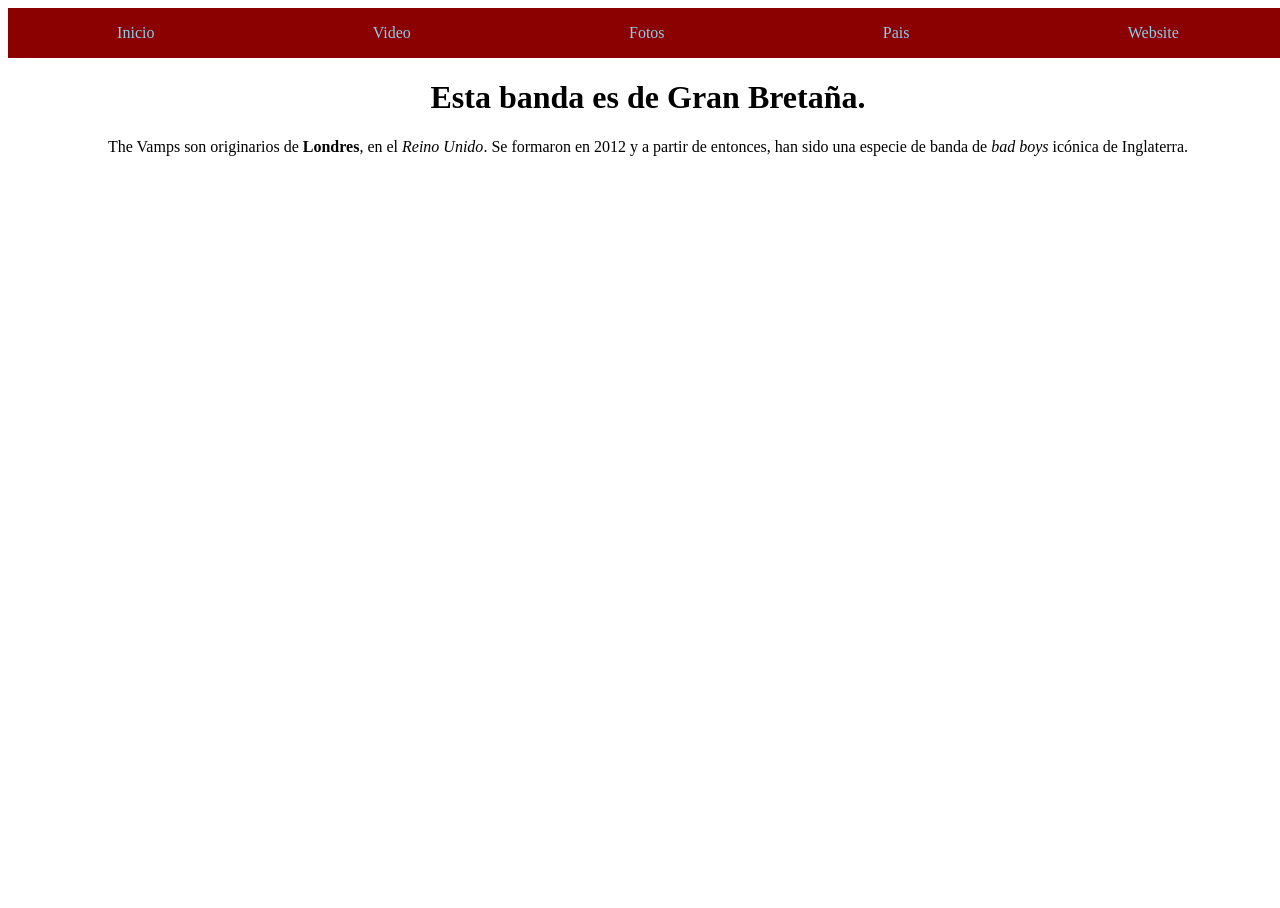
<file: pais.html>
<!DOCTYPE html>
<html>
<head>
<title>Pais</title>
<link rel="stylesheet" type="text/css" href="style.css">
</head>
<body>
<nav>
  <a href="index.html">Inicio</a>
  <a href="video.html">Video</a>
  <a href="fotos.html">Fotos</a>
  <a href="pais.html">Pais</a>
<a href="https://thevamps.komi.io">Website</a></nav>
<h1>Esta banda es de Gran Bretaña.</h1>
<p>The Vamps son originarios de <b>Londres</b>, en el <i>Reino Unido</i>. Se formaron en 2012 y a partir de entonces, han sido una especie de banda de <i>bad boys</i> icónica de Inglaterra. </p>
<iframe src="https://www.google.com/maps/embed?pb=!1m18!1m12!1m3!1d6918710.754191355!2d-6.348965947987982!3d54.44708468442274!2m3!1f0!2f0!3f0!3m2!1i1024!2i768!4f13.1!3m3!1m2!1s0x48623f576e11cf01%3A0xb31929c178ebc05!2sGran%20Breta%C3%B1a!5e0!3m2!1ses!2spr!4v1771514060637!5m2!1ses!2spr" width="600" height="450" style="border:0;" allowfullscreen="" loading="lazy" referrerpolicy="no-referrer-when-downgrade"></iframe>
</body>
</html>
</file>
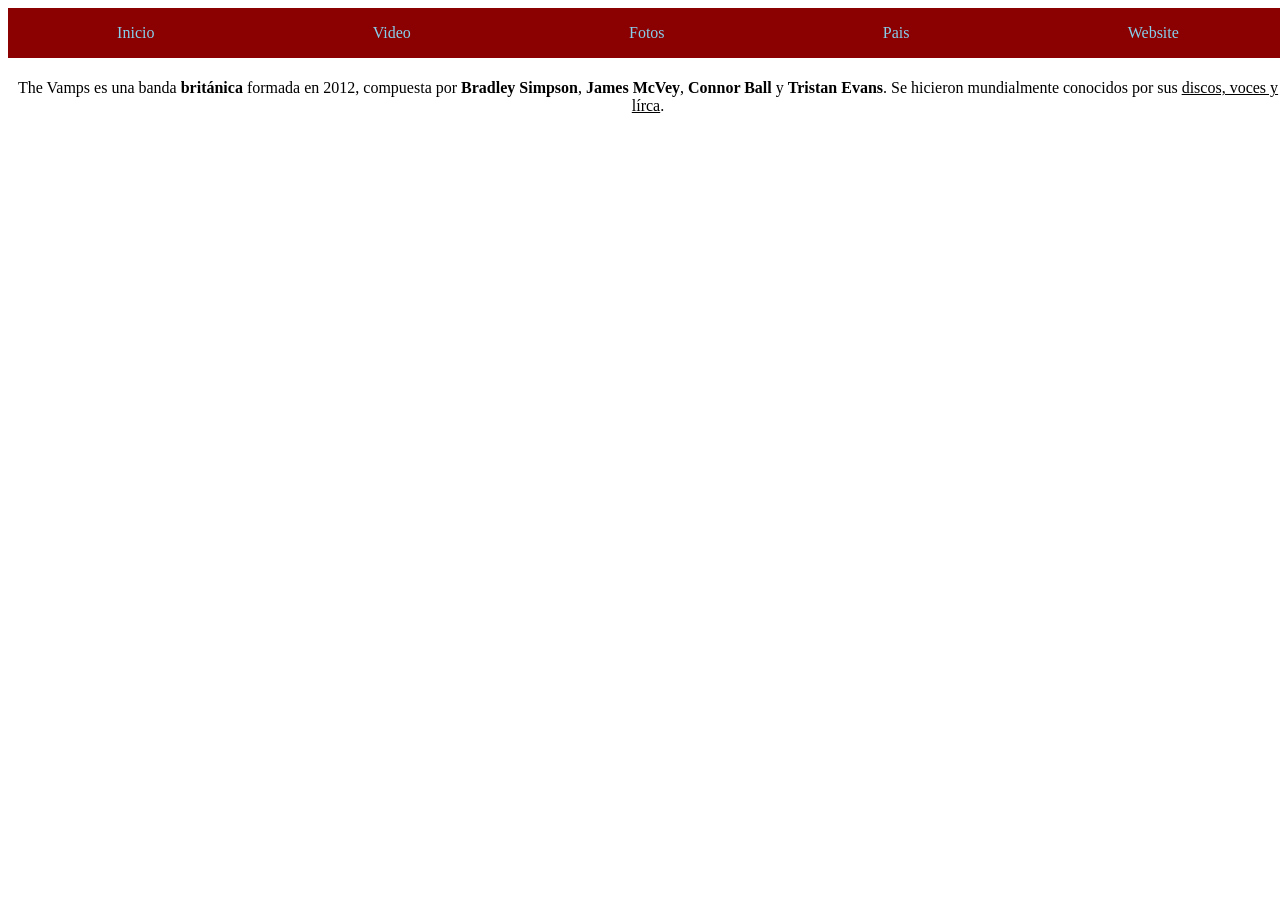
<file: video.html>
<!DOCTYPE html>
<html>
<head>
<title>Video</title>
<link rel="stylesheet" type="text/css" href="style.css">
</head>
<body>
<nav>
  <a href="index.html">Inicio</a>
  <a href="video.html">Video</a>
  <a href="fotos.html">Fotos</a>
  <a href="pais.html">Pais</a>
  <a href="https://thevamps.komi.io">Website</a>
</nav>
<h1></h1>
<p>The Vamps es una banda <b>británica</b> formada en 2012, compuesta por <b>Bradley Simpson</b>, <b>James McVey</b>, <b>Connor Ball</b> y <b>Tristan Evans</b>. Se hicieron mundialmente conocidos por sus <u>discos, voces y lírca</u>.<br></p>
 
<br>

<iframe width="560" height="315" src="https://www.youtube.com/embed/UqSww10eeKw?si=qw2NBPWsOSbVNU_A" title="YouTube video player" frameborder="0" allow="accelerometer; autoplay; clipboard-write; encrypted-media; gyroscope; picture-in-picture; web-share" referrerpolicy="strict-origin-when-cross-origin" allowfullscreen></iframe>

</body>
</html>
</file>
<file: style.css>
/* Write code below 💖 */
body {
  font-family: "Chalkduster", fantasy;
  width: 100%;
  height: 100vh;
  position: absolute;
  text-align: center;
}

main {
  background-color: darkred;
  width: 70%;
  margin: auto;
  position: relative;
  border-radius: 5px;
  margin-top: 50px;
}

#hero-copy {
  padding: 5px;
}

#hero-img > figure > img {
  width: 70%;
  border-radius: 10px;
}

footer {
  background-color: white;
  height: 100px;
}

footer > p {
  padding: 37px;
}
nav{
  background-color: darkred;
  height: 50px;
  display:flex;
  justify-content: space-between;
}
nav a {
  color: purple;
  text-decoration: none;
  margin: auto;
}
nav a: hover {
  color: teal;
}
/*unvisited link */
a:link {
  color: skyblue;
}

/*visited link*/
a:visited {
  color: violet;
}
/*mouse over link*/
a:hover {
  color: gray;
}

/*selected link*/
a:active {
  color: yellow;
  
}
.galeria{
  width:200px;
}
</file>
